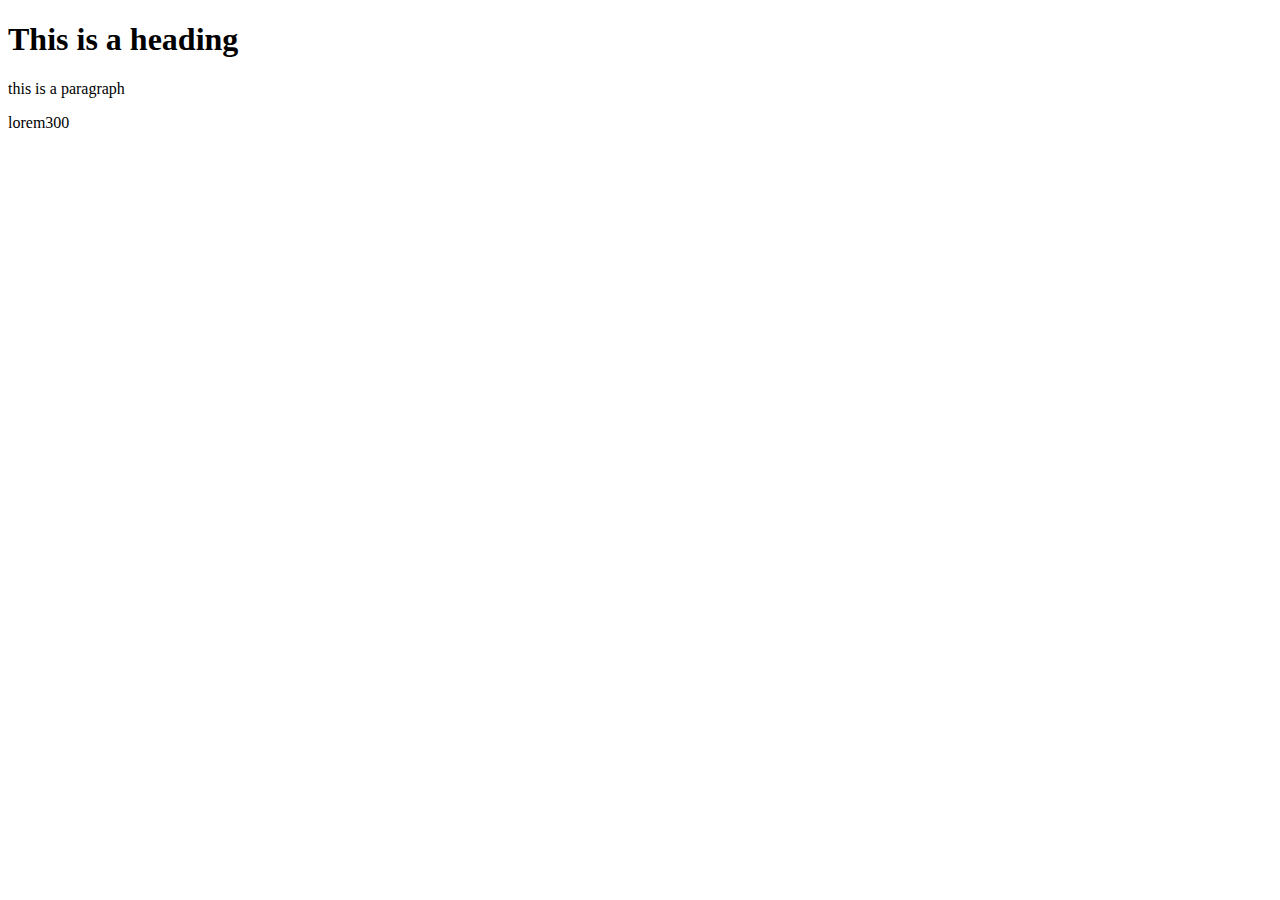
<file: Chapter 1/index.html>
<!DOCTYPE html>
<html lang="en">
<head>
    <meta charset="UTF-8">
    <meta http-equiv="X-UA-Compatible" content="IE=edge">
    <meta name="viewport" content="width=device-width, initial-scale=1.0">
    <title>Harrys website</title>
</head>
<body>
    <!-- This heading will be changed in future -->
    <h1>This is a heading</h1>
    <!-- Improve below paragraph -->
    <p>this is a paragraph</p>
    <p>lorem300</p>
</body>
</html>
</file>
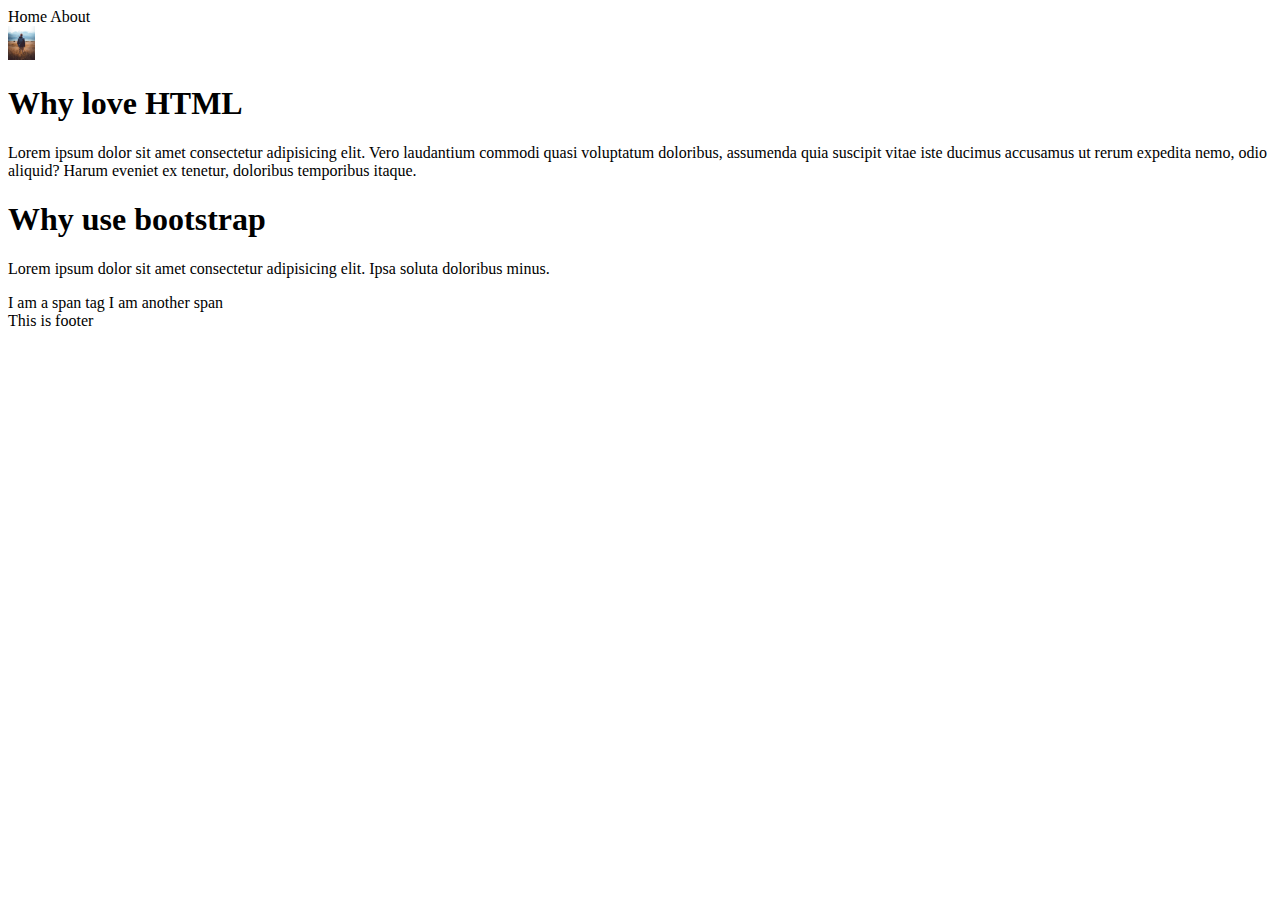
<file: Chapter 3/index.html>
<!DOCTYPE html>
<html lang="en">
<head>
    <meta charset="UTF-8">
    <meta http-equiv="X-UA-Compatible" content="IE=edge">
    <meta name="viewport" content="width=device-width, initial-scale=1.0">
    <title>Chapter 3</title>
</head>
<body>
    <header> 
        <nav>
            Home
            About
        </nav>
    </header>
    <main>
        <!-- <p>This is the main content</p> -->
        <section>
            <a href="https://codewithharry.com" target="_main"> 
                <img src="img/cwh.jfif" alt="Harry's website" height="34">
                </a>
        </section>

        <section>
            <div>
                <h1>Why love HTML</h1>
                <p>Lorem ipsum dolor sit amet consectetur adipisicing elit. Vero laudantium commodi quasi voluptatum doloribus, assumenda quia suscipit vitae iste ducimus accusamus ut rerum expedita nemo, odio aliquid? Harum eveniet ex tenetur, doloribus temporibus itaque.</p>
            </div>
            <!-- div is an example of block element -->
            <div>
                <h1>Why use bootstrap</h1>
                <p>Lorem ipsum dolor sit amet consectetur adipisicing elit. Ipsa soluta doloribus minus.</p>
            </div>
            <!-- span is an example of inline element -->
            <span>
                I am a span tag
            </span>
            <span>
                I am another span
            </span>
        </section>
    </main>
    <footer>
        This is footer
    </footer>
</body>
</html>

<!-- Block Elements -->
<!-- 
<address><article><aside><blockquote><canvas><dd><div><dl><dt><fieldset><figcaption><figure><footer><form><h1>-<h6><header><hr><li><main><nav><noscript><ol><p><pre><section><table><tfoot><ul><video></video> -->

<!-- Inline Elements -->
<!-- <a><abbr><acronym><b><bdo><big><br><button><cite><code><dfn><em><i><img><input><kbd><label><map><object><output><q><samp><script><select><small><span><strong><sub><sup><textarea><time><tt><var> -->
</file>
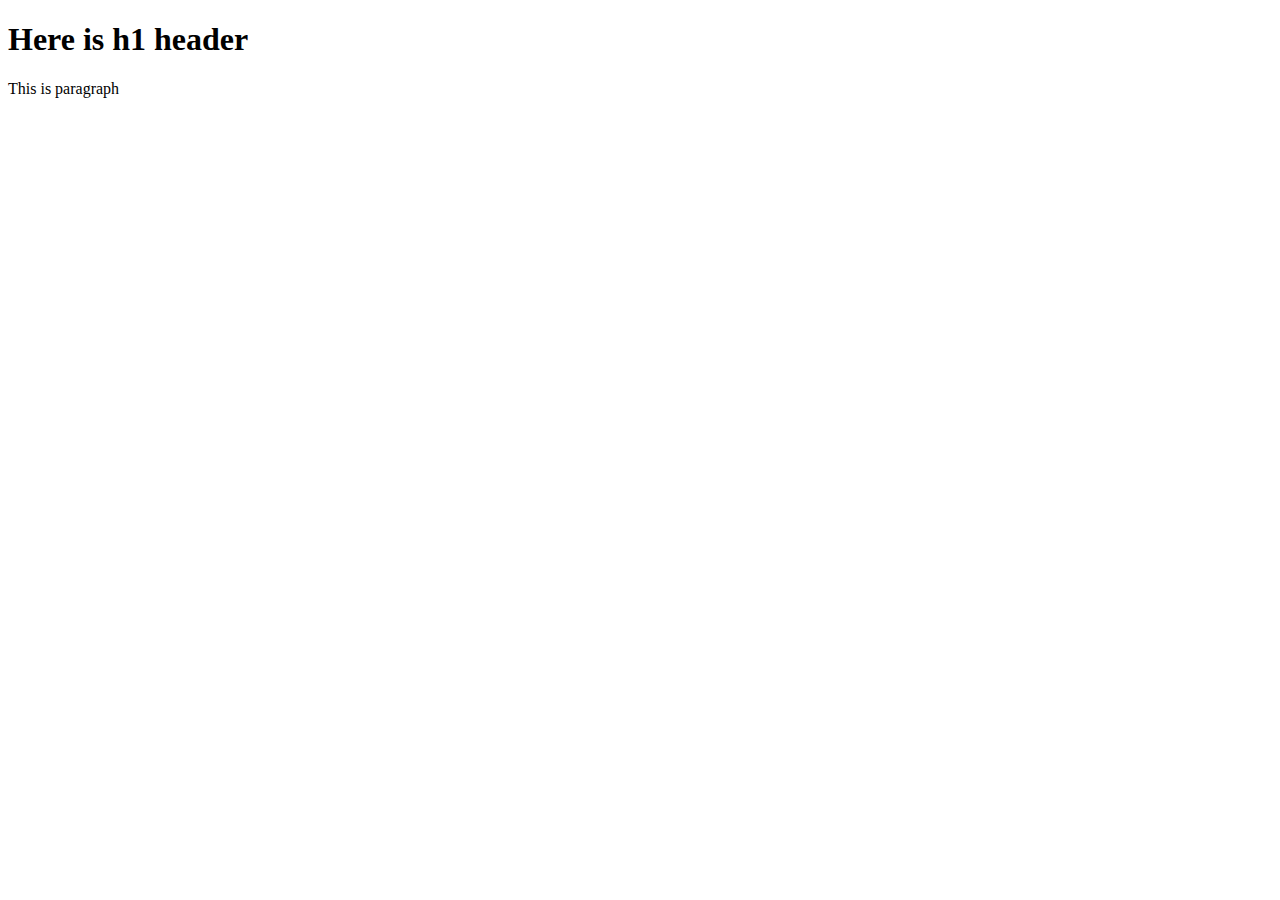
<file: let'code-HTML/index.html>
<!DOCTYPE html>

<!-- html element - this is root element  -->
<html lang="en"> 
<head>
    <!-- head element contain meta information -->
    <meta charset="UTF-8">
    <meta http-equiv="X-UA-Compatible" content="IE=edge">
    <meta name="viewport" content="width=device-width, initial-scale=1.0">

    <!-- title element is used to specify html page  -->
    <title>let code HTML</title>
</head>
<body>

    <!-- body element is a container which have some contain and its has all visible content  -->
    <h1>Here is h1 header</h1>

    <!-- h1 element define large heading  -->
    <!-- p element define for paragraph -->

    <p>This is paragraph</p>
</body>
</html>
</file>
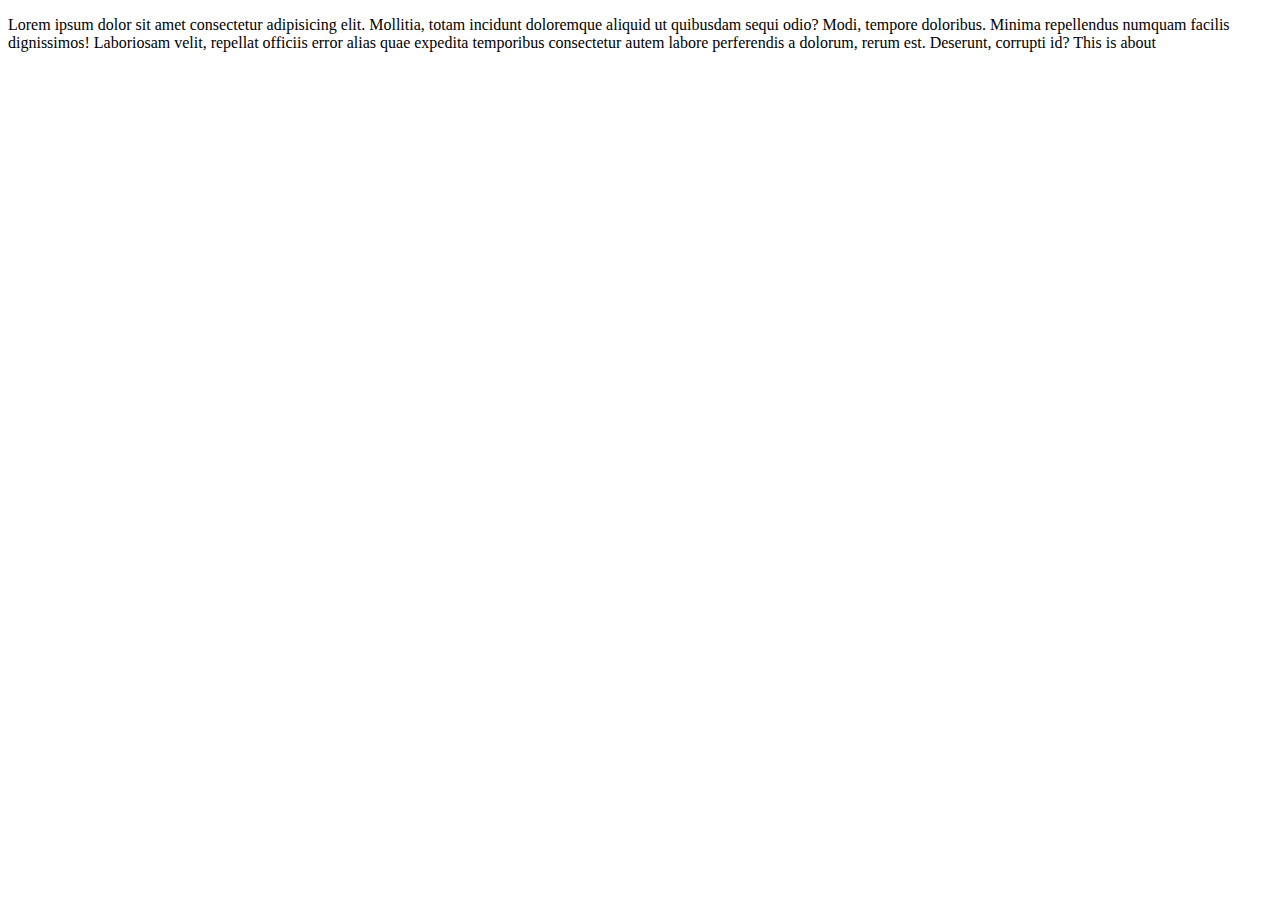
<file: Chapter 2/about.html>
<!DOCTYPE html>
<html lang="en">
<head>
    <meta charset="UTF-8">
    <meta http-equiv="X-UA-Compatible" content="IE=edge">
    <meta name="viewport" content="width=device-width, initial-scale=1.0">
    <title>About</title>
</head>
<body>
    <p>Lorem ipsum dolor sit amet consectetur adipisicing elit. Mollitia, totam incidunt doloremque aliquid ut quibusdam sequi odio? Modi, tempore doloribus. Minima repellendus numquam facilis dignissimos! Laboriosam velit, repellat officiis error alias quae expedita temporibus consectetur autem labore perferendis a dolorum, rerum est. Deserunt, corrupti id?
        This is about
    </p>
</body>
</html>
</file>
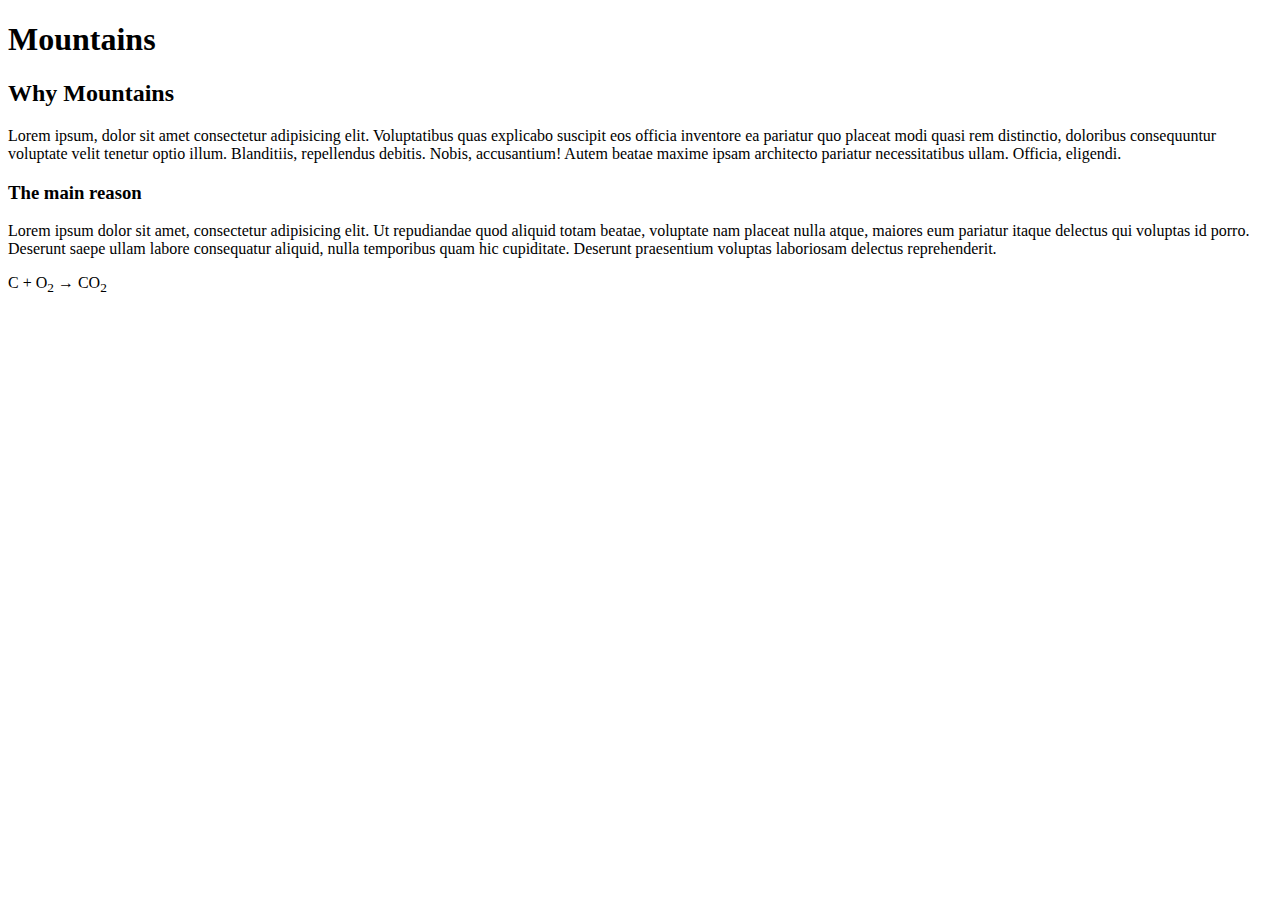
<file: Chapter 2/ps.html>
<!DOCTYPE html>
<html lang="en">
<head>
    <meta charset="UTF-8">
    <meta http-equiv="X-UA-Compatible" content="IE=edge">
    <meta name="viewport" content="width=device-width, initial-scale=1.0">
    <title>Chapter 2 - Practice set</title>
</head>
<body>
    <h1>Mountains</h1>
    <h2>Why Mountains</h2>
    <p>Lorem ipsum, dolor sit amet consectetur adipisicing elit. Voluptatibus quas explicabo suscipit eos officia inventore ea pariatur quo placeat modi quasi rem distinctio, doloribus consequuntur voluptate velit tenetur optio illum. Blanditiis, repellendus debitis. Nobis, accusantium! Autem beatae maxime ipsam architecto pariatur necessitatibus ullam. Officia, eligendi.</p>
    <h3>The main reason</h3>
    <p>Lorem ipsum dolor sit amet, consectetur adipisicing elit. Ut repudiandae quod aliquid totam beatae, voluptate nam placeat nulla atque, maiores eum pariatur itaque delectus qui voluptas id porro. Deserunt saepe ullam labore consequatur aliquid, nulla temporibus quam hic cupiditate. Deserunt praesentium voluptas laboriosam delectus reprehenderit.</p>
    <p>C + O<sub>2</sub> &rarr; CO<sub>2</sub></p>
</body>
</html>
</file>
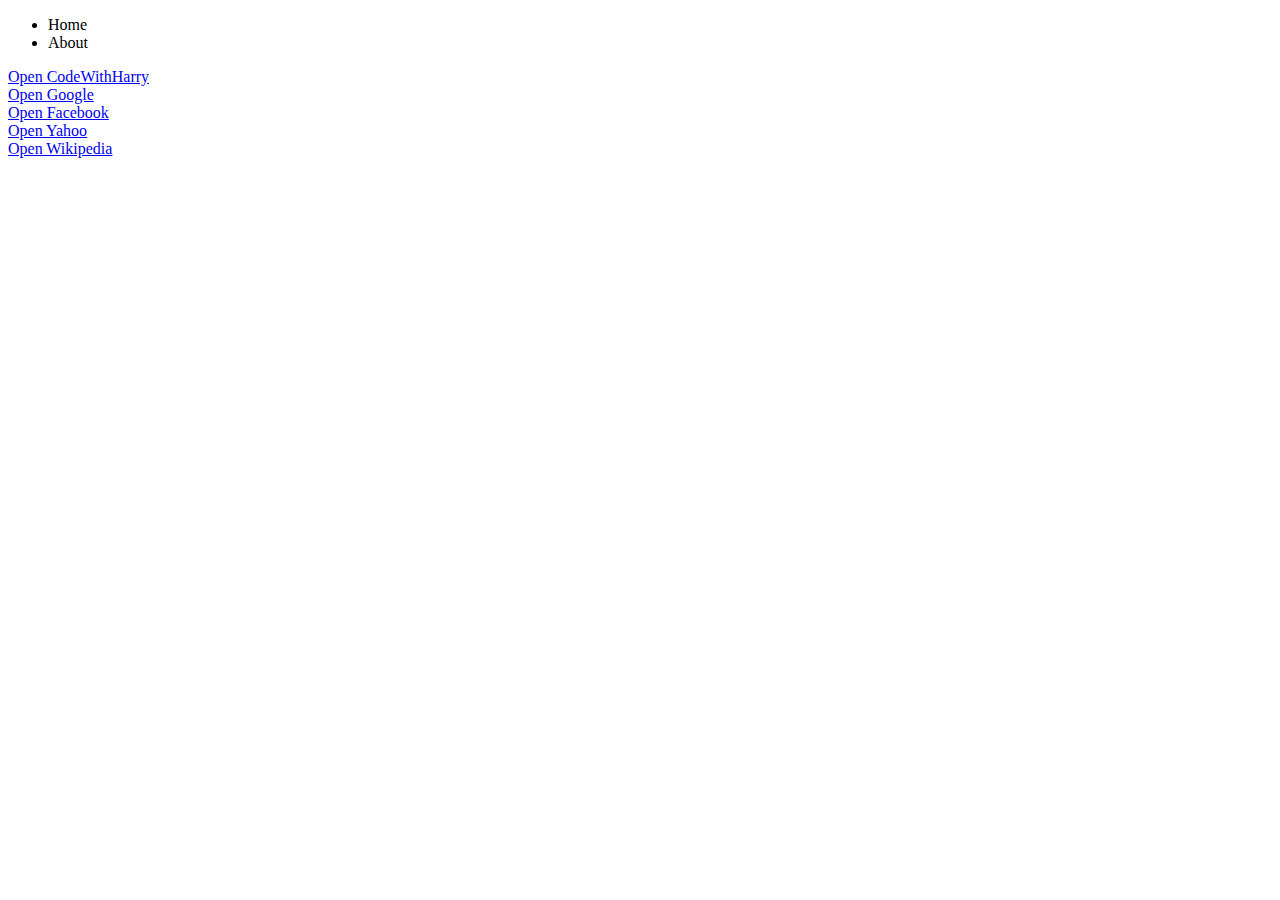
<file: Chapter 3/chapter3ps.html>
<!DOCTYPE html>
<html lang="en">
<head>
    <meta charset="UTF-8">
    <meta http-equiv="X-UA-Compatible" content="IE=edge">
    <meta name="viewport" content="width=device-width, initial-scale=1.0">
    <title>My Favorite sites</title>
</head>
<body>
    <header>
        <ul>
            <li>Home</li>
            <li>About</li>
        </ul>
    </header>
    <main>
        <section>
            <a href="https://codewithharry.com" target="_blank">Open CodeWithHarry</a><br>
            <a href="https://google.com" target="_blank">Open Google</a><br>
            <a href="https://facebook.com" target="_blank">Open Facebook</a><br>
            <a href="https://yahoo.com" target="_blank">Open Yahoo</a><br>
            <a href="https://wikipedia.com" target="_blank">Open Wikipedia</a><br>
        </section>
        <section></section>
    
        <aside>
            <div></div>
        </aside>
        
    </main>
    <footer>

    </footer>
</body>
</html>
</file>
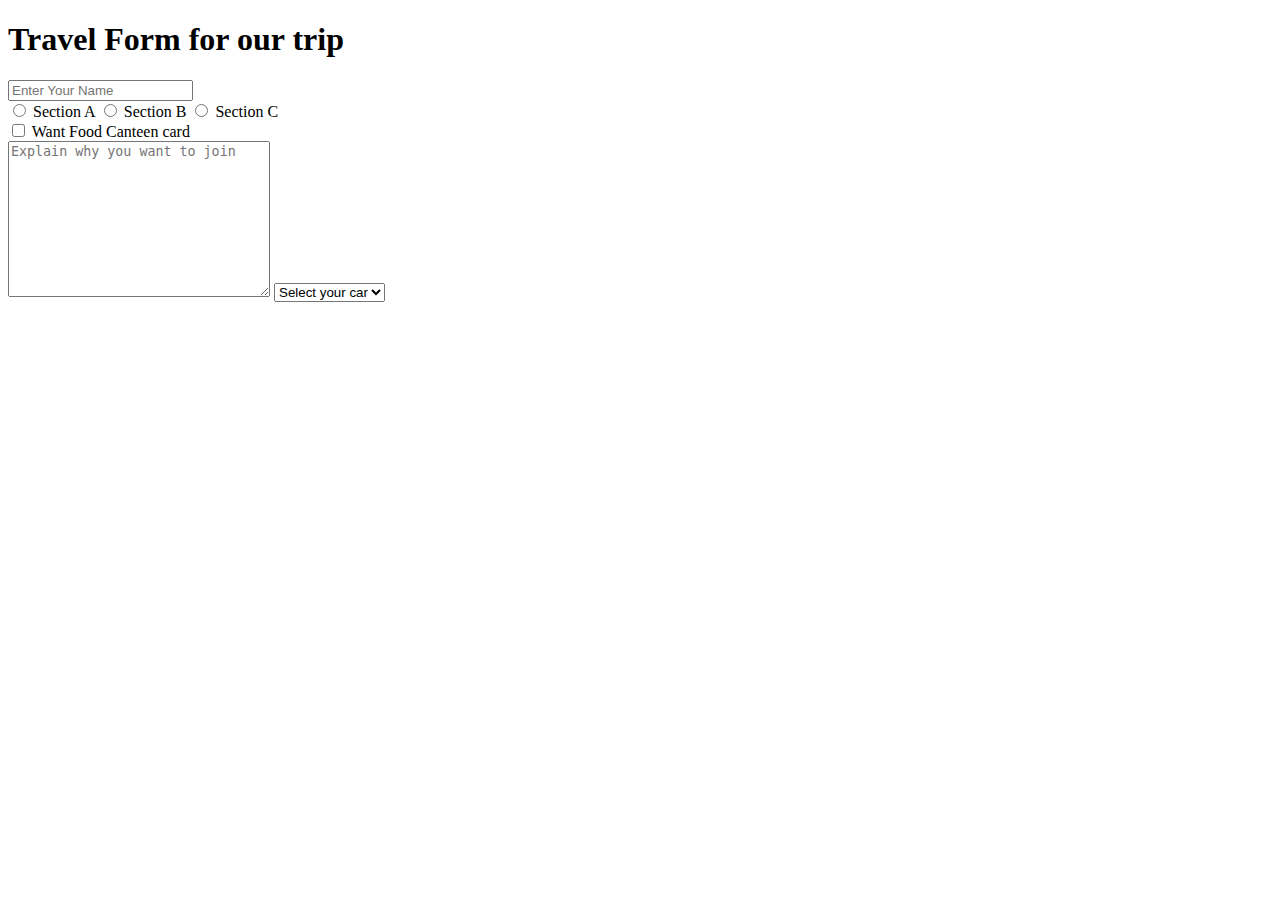
<file: Chapter 4/form.html>
<!DOCTYPE html>
<html lang="en">

<head>
    <meta charset="UTF-8">
    <meta http-equiv="X-UA-Compatible" content="IE=edge">
    <meta name="viewport" content="width=device-width, initial-scale=1.0">
    <title>Form</title>
</head>

<body>
    <div>
        <h1>Travel Form for our trip</h1>
        <form action="form.php">
            <input type="text" placeholder="Enter Your Name"><br>
            <label for="sectionida">
                <input type="radio" value="Section a" name="section" id="sectionida"> Section A
            </label>
            <label for="sectionidb">
                <input type="radio" value="Section b" name="section" id="sectionidb"> Section B
            </label>
            <label for="sectionidc">
                <input type="radio" value="Section c" name="section" id="sectionidc" class="red blue"> Section C
            </label><br>
            <input type="checkbox" id="foodcanteen" class="red" name="canteen">
            <label for="foodcanteen">Want Food Canteen card</label><br>
            <!-- https://developer.mozilla.org/en-US/docs/Web/HTML/Element/input -->
            <textarea name="explain" id="explain" cols="30" rows="10" placeholder="Explain why you want to join "></textarea>
            <select name="car" id="car">

                <option value="no-car">Select your car</option>
                <option value="onmi">Omni</option>
                <option value="omni2">Omni2</option>
                <option value="dzire">Dzire</option>
                <option value="i10">i10</option>
                <option value="i20">i20</option>
            </select>
        </form>
    </div>
</body>

</html>
</file>
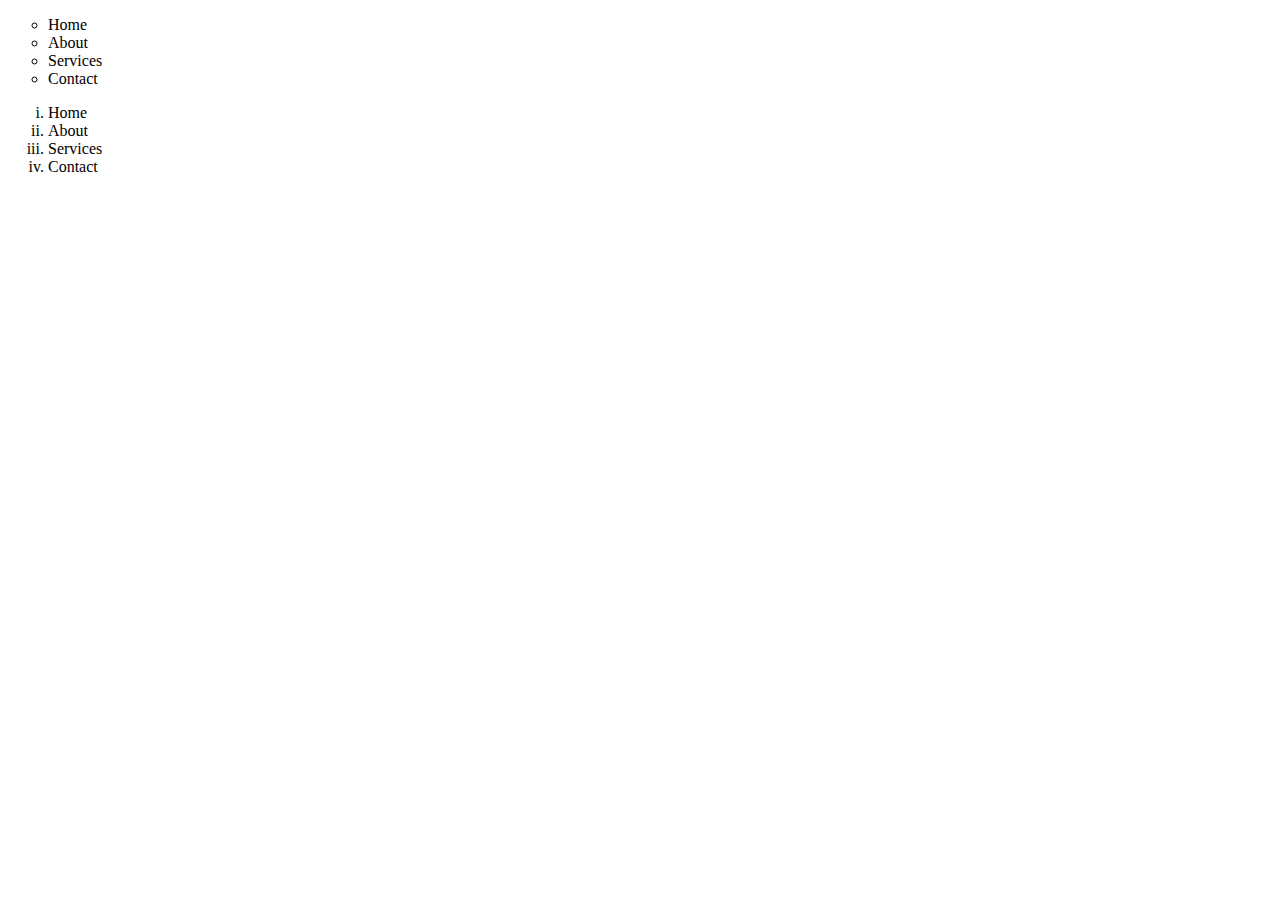
<file: Chapter 4/list.html>
<!DOCTYPE html>
<html lang="en">
<head>
    <meta charset="UTF-8">
    <meta http-equiv="X-UA-Compatible" content="IE=edge">
    <meta name="viewport" content="width=device-width, initial-scale=1.0">
    <title>HTML List</title>
</head>
<body>
    <ul type="circle">
        <li>Home</li>
        <li>About</li>
        <li>Services</li>
        <li>Contact</li>
    </ul>
    <ol type="i">
        <li>Home</li>
        <li>About</li>
        <li>Services</li>
        <li>Contact</li>
    </ol>
</body>
</html>
</file>
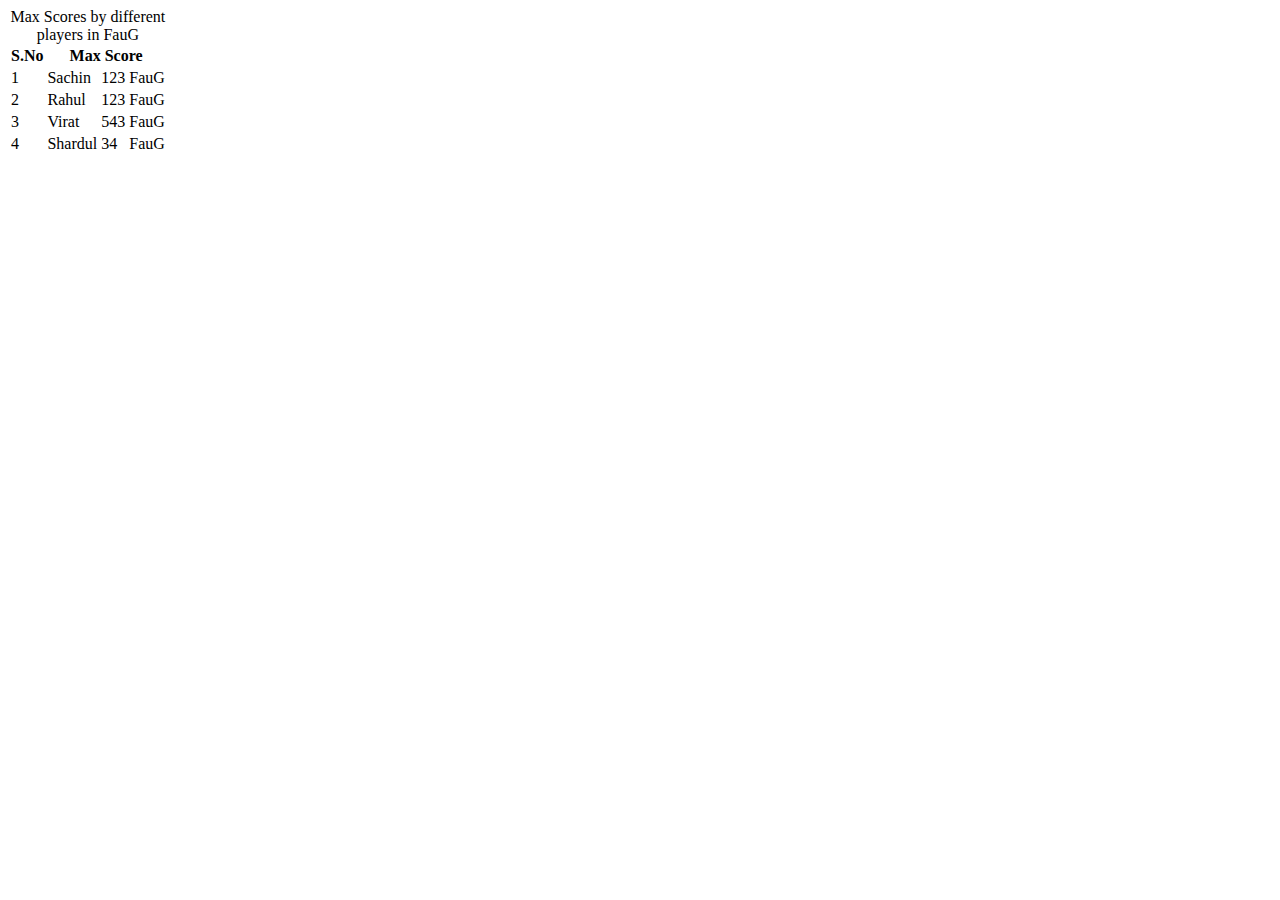
<file: Chapter 4/table.html>
<!DOCTYPE html>
<html lang="en">

<head>
    <meta charset="UTF-8">
    <meta http-equiv="X-UA-Compatible" content="IE=edge">
    <meta name="viewport" content="width=device-width, initial-scale=1.0">
    <title>Table</title>
</head>

<body>
    <div>
        <table>
            <caption>Max Scores by different players in FauG</caption>
            <thead>
                <tr>
                    <th>S.No</th>
                    <!-- <th>Player Name</th> -->
                    <th colspan="3">Max Score</th>
                    <!-- <th>Game</th> -->
                </tr>
                <tr>
                    <td>1</td>
                    <td>Sachin</td>
                    <td>123</td>
                    <td>FauG</td>
                </tr>
            </thead>
            <tbody>
                <tr>
                    <td>2</td>
                    <td>Rahul</td>
                    <td>123</td>
                    <td>FauG</td>
                </tr>
                <tr>
                    <td>3</td>
                    <td>Virat</td>
                    <td>543</td>
                    <td>FauG</td>
                </tr>
                <tr>
                    <td>4</td>
                    <td>Shardul</td>
                    <td>34</td>
                    <td>FauG</td>
                </tr>
            </tbody>
        </table>
    </div>
</body>

</html>
</file>
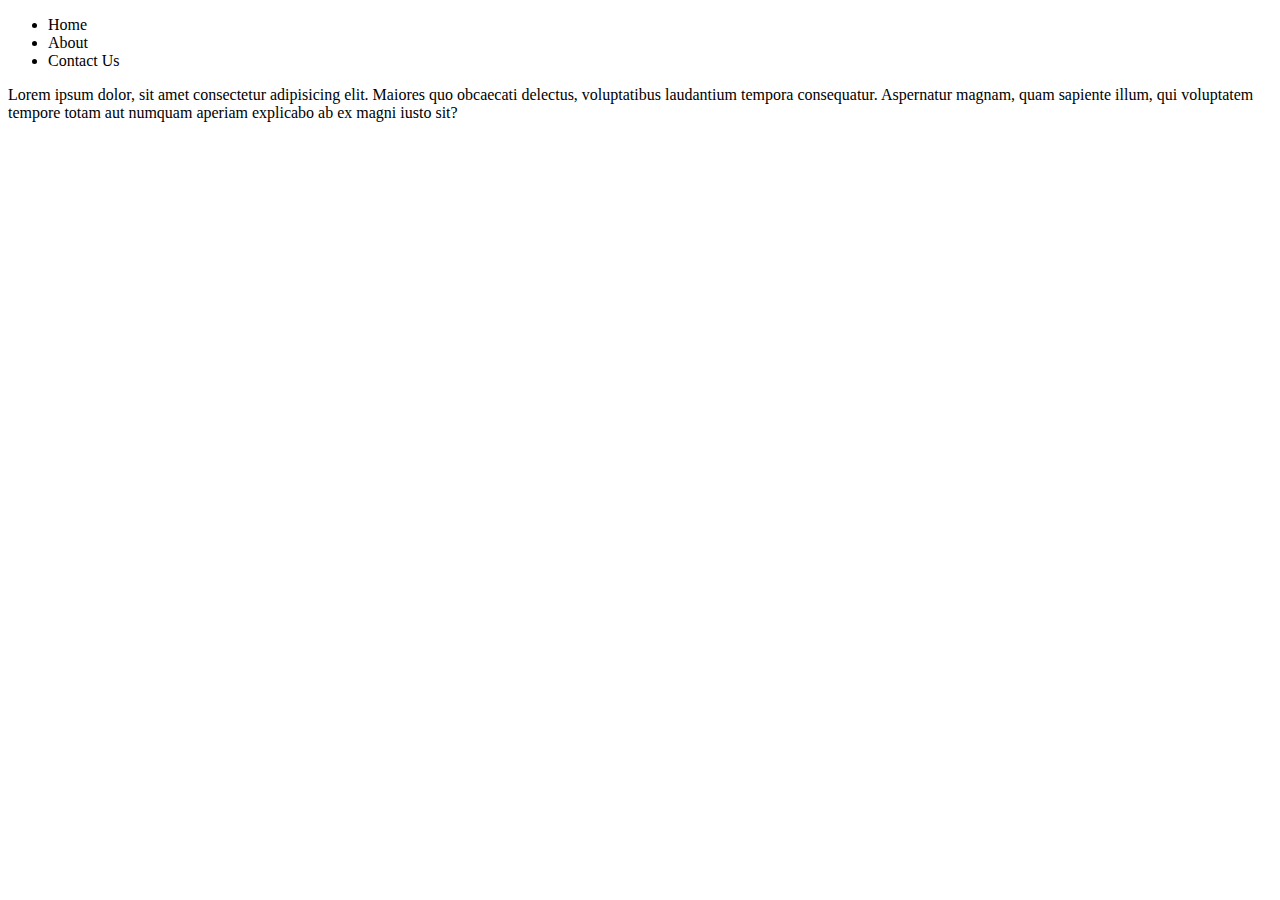
<file: Chapter 5/seo.html>
<!DOCTYPE html>
<html lang="en">

<head>
    <meta charset="UTF-8">
    <meta http-equiv="X-UA-Compatible" content="IE=edge">
    <meta name="viewport" content="width=device-width, initial-scale=1.0">
    <meta name="description" content="Seo is like this is a nice article on seo">
    <meta name="keywords" content="seo, search, seo 2021">
    <link rel="shortcut icon" href="favicon.ico" type="image/x-icon">
    <title>SEO in 2022: A beginners guide</title>
</head>

<body>
    <header>
        <nav>
            <ul>
                <li>Home</li>
                <li>About</li>
                <li>Contact Us</li>
            </ul>
        </nav>
    </header>
    <main>
        <section>
            <div>
                <p>Lorem ipsum dolor, sit amet consectetur adipisicing elit. Maiores quo obcaecati delectus,
                    voluptatibus laudantium tempora consequatur. Aspernatur magnam, quam sapiente illum, qui voluptatem
                    tempore totam aut numquam aperiam explicabo ab ex magni iusto sit?</p>
            </div>
        </section>
    </main>
</body>

</html>
</file>
